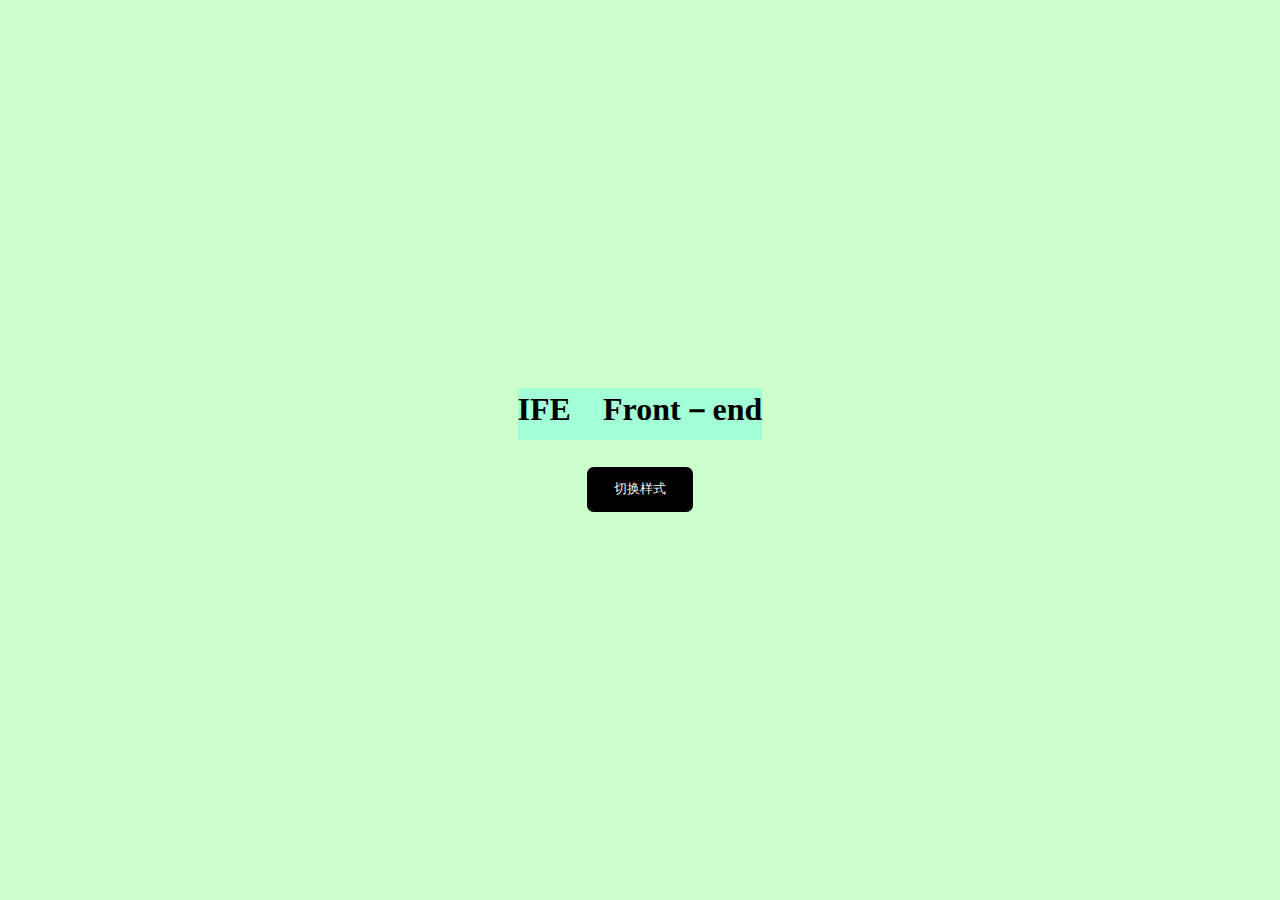
<file: CSS/1/index.html>
<!DOCTYPE html>
<html lang="en">

<head>
    <meta charset="UTF-8">
    <meta name="viewport" content="width=device-width, initial-scale=1.0">
    <meta http-equiv="X-UA-Compatible" content="ie=edge">
    <style>
        * {
            margin: 0;
            border: 0;
        }

        body {
            background: rgba(0, 255, 0, 0.2);
            display: flex;
            flex-direction: column;
            justify-content: center;
            align-items: center;
            height: 100vh;
        }

        body>button {
            background: #000;
            border-radius: .5em;
            padding: 1em 2em;
            margin-top: 2em;
            color: whitesmoke;
            cursor: pointer;
        }

        .txt-wrapper{
            background: rgba(0, 255, 255, 0.2);
        }

        .txt {
            transition: all 1s;
           
        }

        .txt.active {
            color: white;
        }

        .txtb {
            background: rgba(255, 0, 0, 0.2);
            height: .5em;
            width: 0;
            transition: all 1s;
            margin: 0 auto;
        }

        .txtb.active {
            width: 100%;
        }
    </style>
    <title>No.1 - 制作一个简单的菜单动画效果</title>
</head>

<body>
    <div class="txt-wrapper">
        <h1 class="txt" id="txt">IFE　Front－end</h1>
        <div class="txtb" id="txtb"></div>
    </div>

    <button class="bt" id="bt">切换样式</button>
    <script>
        function isClick() {
            let isClick = false
            bt.addEventListener('click', (e) => {
                if (isClick) {
                    txtb.classList.remove('active')
                    txt.classList.remove('active')
                    isClick = false
                } else {
                    txtb.classList.add('active')
                    txt.classList.add('active')
                    isClick = true
                }

            })
        }

        isClick()

    </script>
</body>

</html>
</file>
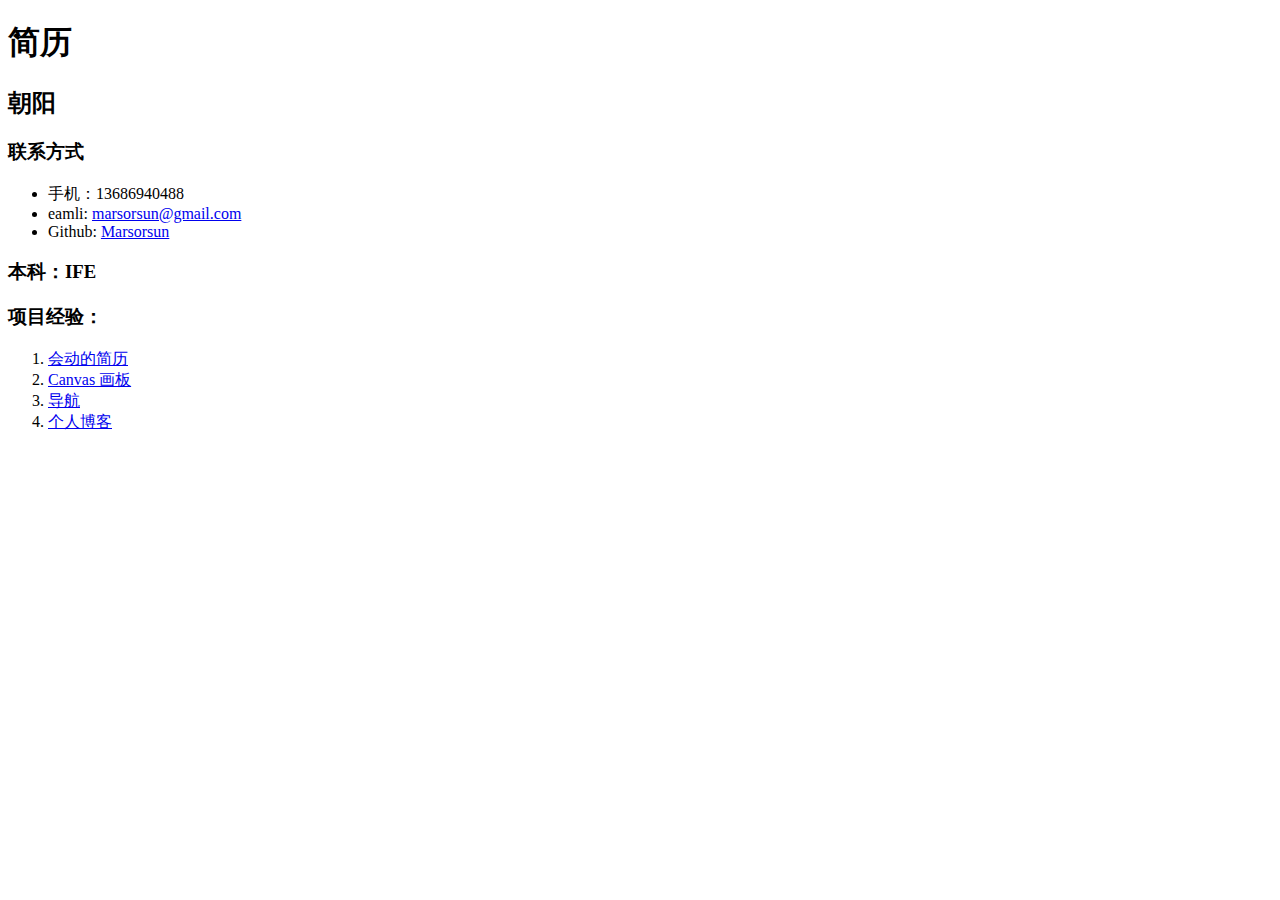
<file: Front-end/2/index.html>
<!DOCTYPE html>
<html lang="en">
<head>
    <meta charset="UTF-8">
    <meta name="viewport" content="width=device-width, initial-scale=1.0">
    <meta http-equiv="X-UA-Compatible" content="ie=edge">
    <title>Resume</title>
</head>
<body>
    <div class="infor-wrapper">
        <h1>简历</h1>
        <h2>朝阳</h2>
        <h3>联系方式</h3>
        <ul>
            <li>手机：13686940488</li>
            <li>eamli: <a href="mailto:">marsorsun@gmail.com</a></li>
            <li>Github: <a href="https://github.com/unbrain">Marsorsun</a></li>
        </ul>
        <h3>本科：IFE</h3>
        <h3>项目经验：</h3>
        <ol>
            <li><a href="https://github.com/unbrain/awesome-resume">会动的简历</a></li>
            <li><a href="https://github.com/unbrain/myCanvas">Canvas 画板</a></li>
            <li><a href="https://github.com/unbrain/myBookmarks">导航</a></li>
            <li><a href="https://unbrain.github.io/">个人博客</a></li>
        </ol>
    </div>
    
</body>
</html>
</file>
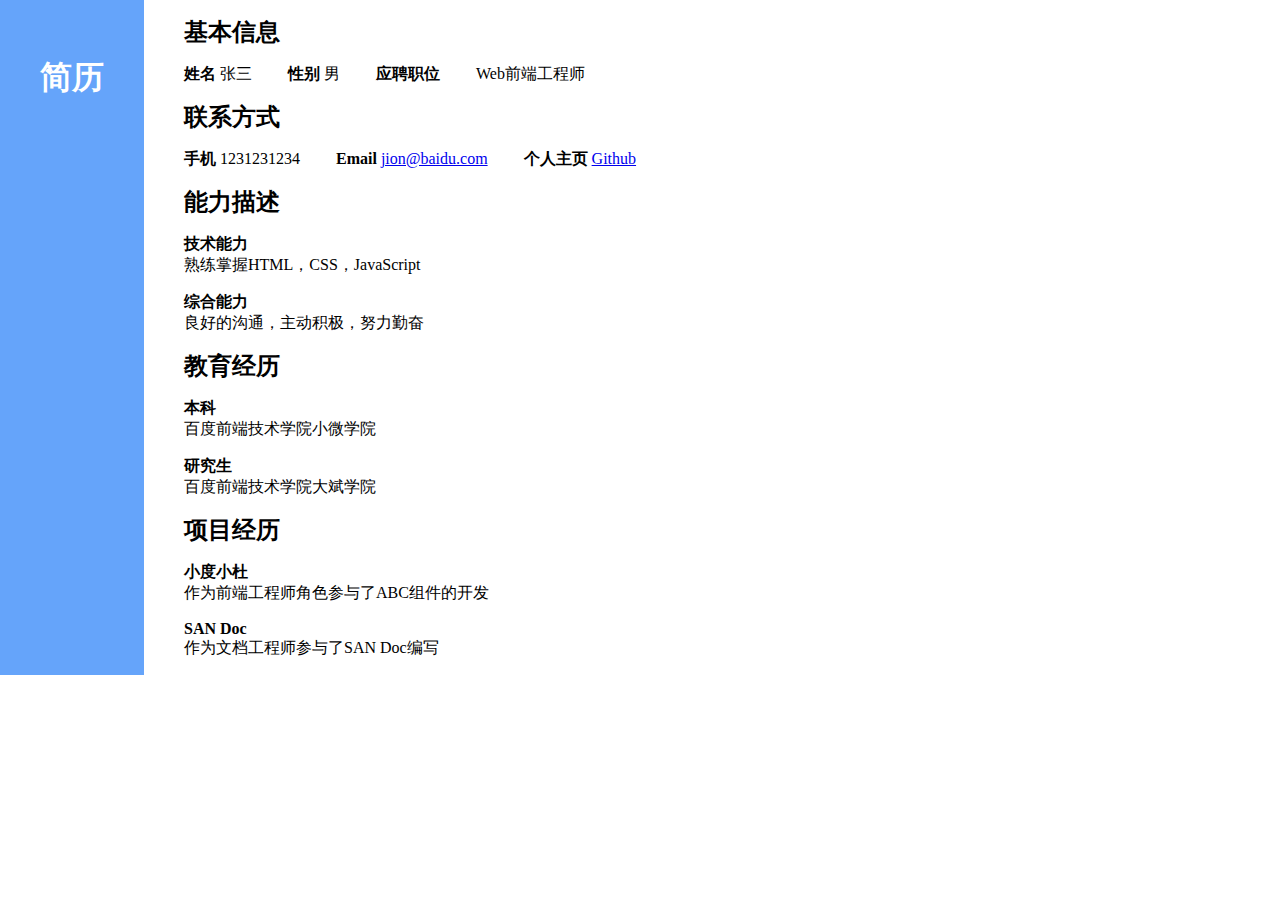
<file: Front-end/5/index.html>
<!DOCTYPE html>
<html lang="en">

<head>
    <meta charset="UTF-8">
    <meta name="viewport" content="width=device-width, initial-scale=1.0">
    <meta http-equiv="X-UA-Compatible" content="ie=edge">
    <link rel="stylesheet" href="./css/style2.css">
    <title>resume</title>
</head>

<body>
    <div class="title">
        <h1>简历</h1>
    </div>
    <div class="wrapper">
        <div class="line">
            <div class="line-h">
                <h2>基本信息</h2>
            </div>

            <div class="showwrapper">

                <div class="show">
                    <span>
                        <b>姓名</b> 张三</span>
                    <span>
                        <b>性别</b> 男</span>
                    <span>
                        <b>应聘职位</b>
                    </span>Web前端工程师</span>
                </div>
            </div>
        </div>

        <div class="line">
            <div class="line-h">
                <h2>联系方式</h2>
            </div>

            <div class="showwrapper">

                <div class="show">
                    <span>
                        <b>手机</b> 1231231234</span>
                    <span>
                        <b>Email </b>
                        <a href="http://jion@baidu.com">jion@baidu.com</a>
                    </span>
                    <span>
                        <b>个人主页 </b>
                        <a href="http://unbrain.github.io">Github</a>
                    </span>
                </div>
            </div>
        </div>

        <div class="line">
            <div class="line-h">
                <h2>能力描述</h2>
            </div>

            <div class="showwrapper">
                <div class="show">
                    <p>
                        <b>技术能力</b>
                    </p>
                    <p>熟练掌握HTML，CSS，JavaScript</p>
                </div>
                <div class="show">
                    <p>
                        <b>综合能力</b>
                    </p>
                    <p>良好的沟通，主动积极，努力勤奋</p>
                </div>
            </div>
        </div>

        <div class="line">
            <div class="line-h">
                <h2>教育经历</h2>
            </div>

            <div class="showwrapper">

                <div class="show">
                    <p>
                        <b>本科</b>
                    </p>
                    <p>百度前端技术学院小微学院</p>
                </div>
                <div class="show">
                    <p>
                        <b>研究生</b>
                    </p>
                    <p>百度前端技术学院大斌学院</p>
                </div>
            </div>
        </div>

        <div class="line">
            <div class="line-h">
                <h2>项目经历</h2>
            </div>

            <div class="showwrapper">

                <div class="show">
                    <p>
                        <b>小度小杜</b>
                    </p>
                    <p>作为前端工程师角色参与了ABC组件的开发</p>
                </div>
                <div class="show">
                    <p>
                        <b>SAN Doc</b>
                    </p>
                    <p>作为文档工程师参与了SAN Doc编写</p>
                </div>
            </div>
        </div>


    </div>

</body>

</html>
</file>
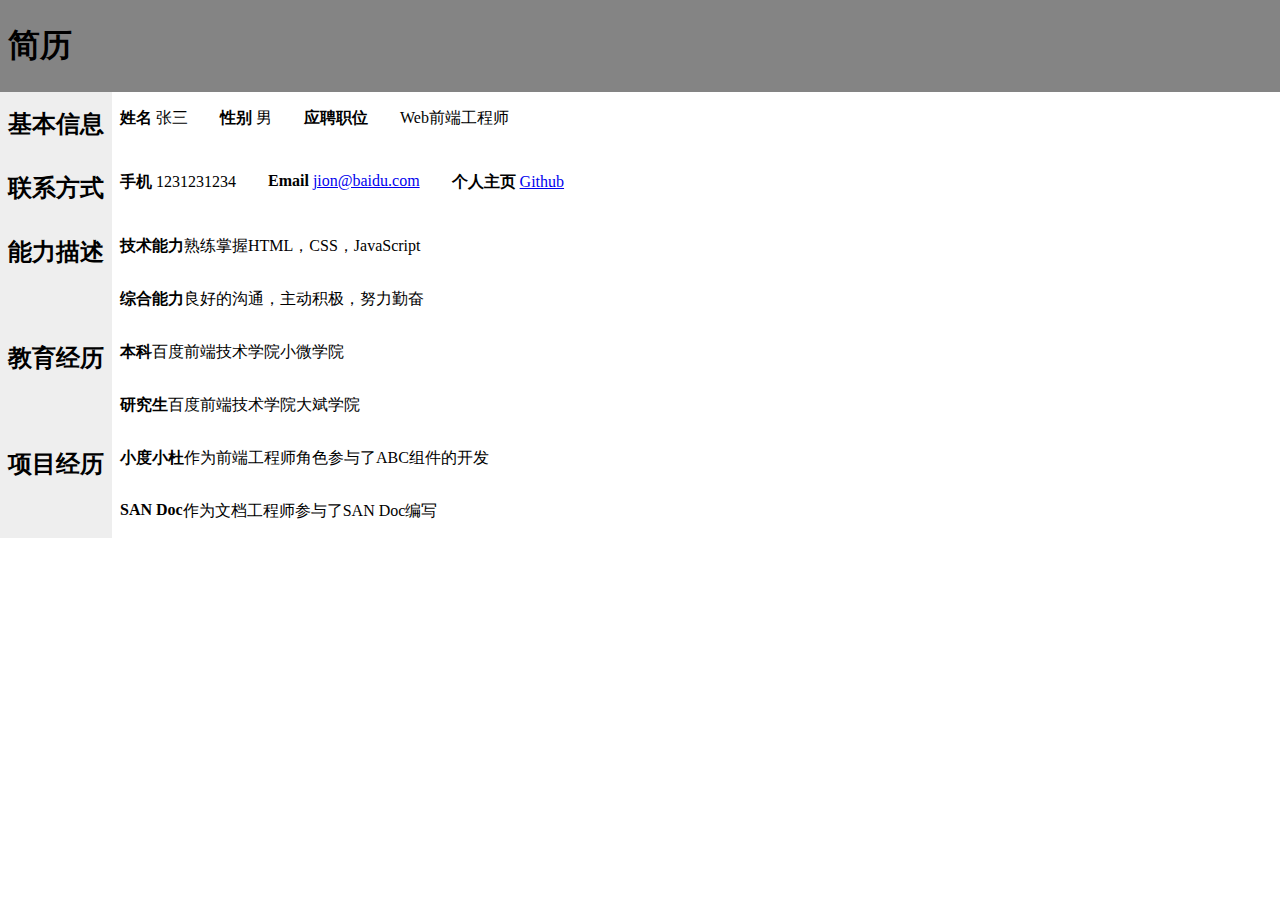
<file: Front-end/5>6/index.html>
<!DOCTYPE html>
<html lang="en">

<head>
    <meta charset="UTF-8">
    <meta name="viewport" content="width=device-width, initial-scale=1.0">
    <meta http-equiv="X-UA-Compatible" content="ie=edge">
    <link rel="stylesheet" href="./css/style.css">
    <title>resume</title>
</head>

<body>
    <div class="title">
        <h1>简历</h1>
    </div>
    <div class="wrapper">
        <div class="line">
            <h2>基本信息</h2>
            <div class="showwrapper">
            
                <div class="show">
                    <span>
                        <b>姓名</b> 张三</span>
                    <span>
                        <b>性别</b> 男</span>
                    <span>
                        <b>应聘职位</b>
                    </span>Web前端工程师</span>
                </div>
            </div>
        </div>
        
        <div class="line">
            <h2>联系方式</h2>
            <div class="showwrapper">
            
                <div class="show">
                    <span>
                        <b>手机</b> 1231231234</span>
                    <span>
                        <b>Email </b>
                        <a href="http://jion@baidu.com">jion@baidu.com</a>
                    </span>
                    <span>
                        <b>个人主页 </b>
                        <a href="http://unbrain.github.io">Github</a>
                    </span>
                </div>
            </div>
        </div>
      
        <div class="line">
            <h2>能力描述</h2>
            <div class="showwrapper">
            
                <div class="show">
                    <p>
                        <b>技术能力</b>
                    </p>
                    <p>熟练掌握HTML，CSS，JavaScript</p>
                </div>
                <div class="show">
                    <p>
                        <b>综合能力</b>
                    </p>
                    <p>良好的沟通，主动积极，努力勤奋</p>
                </div>
            </div>
        </div>
        
        <div class="line">
            <h2>教育经历</h2>
            <div class="showwrapper">

                <div class="show">
                    <p>
                        <b>本科</b>
                    </p>
                    <p>百度前端技术学院小微学院</p>
                </div>
                <div class="show">
                    <p>
                        <b>研究生</b>
                    </p>
                    <p>百度前端技术学院大斌学院</p>
                </div>
            </div>
        </div>

        <div class="line">
            <h2>项目经历</h2>
            <div class="showwrapper">

                <div class="show">
                    <p>
                        <b>小度小杜</b>
                    </p>
                    <p>作为前端工程师角色参与了ABC组件的开发</p>
                </div>
                <div class="show">
                    <p>
                        <b>SAN Doc</b>
                    </p>
                    <p>作为文档工程师参与了SAN Doc编写</p>
                </div>
            </div>
        </div>


    </div>

</body>

</html>
</file>
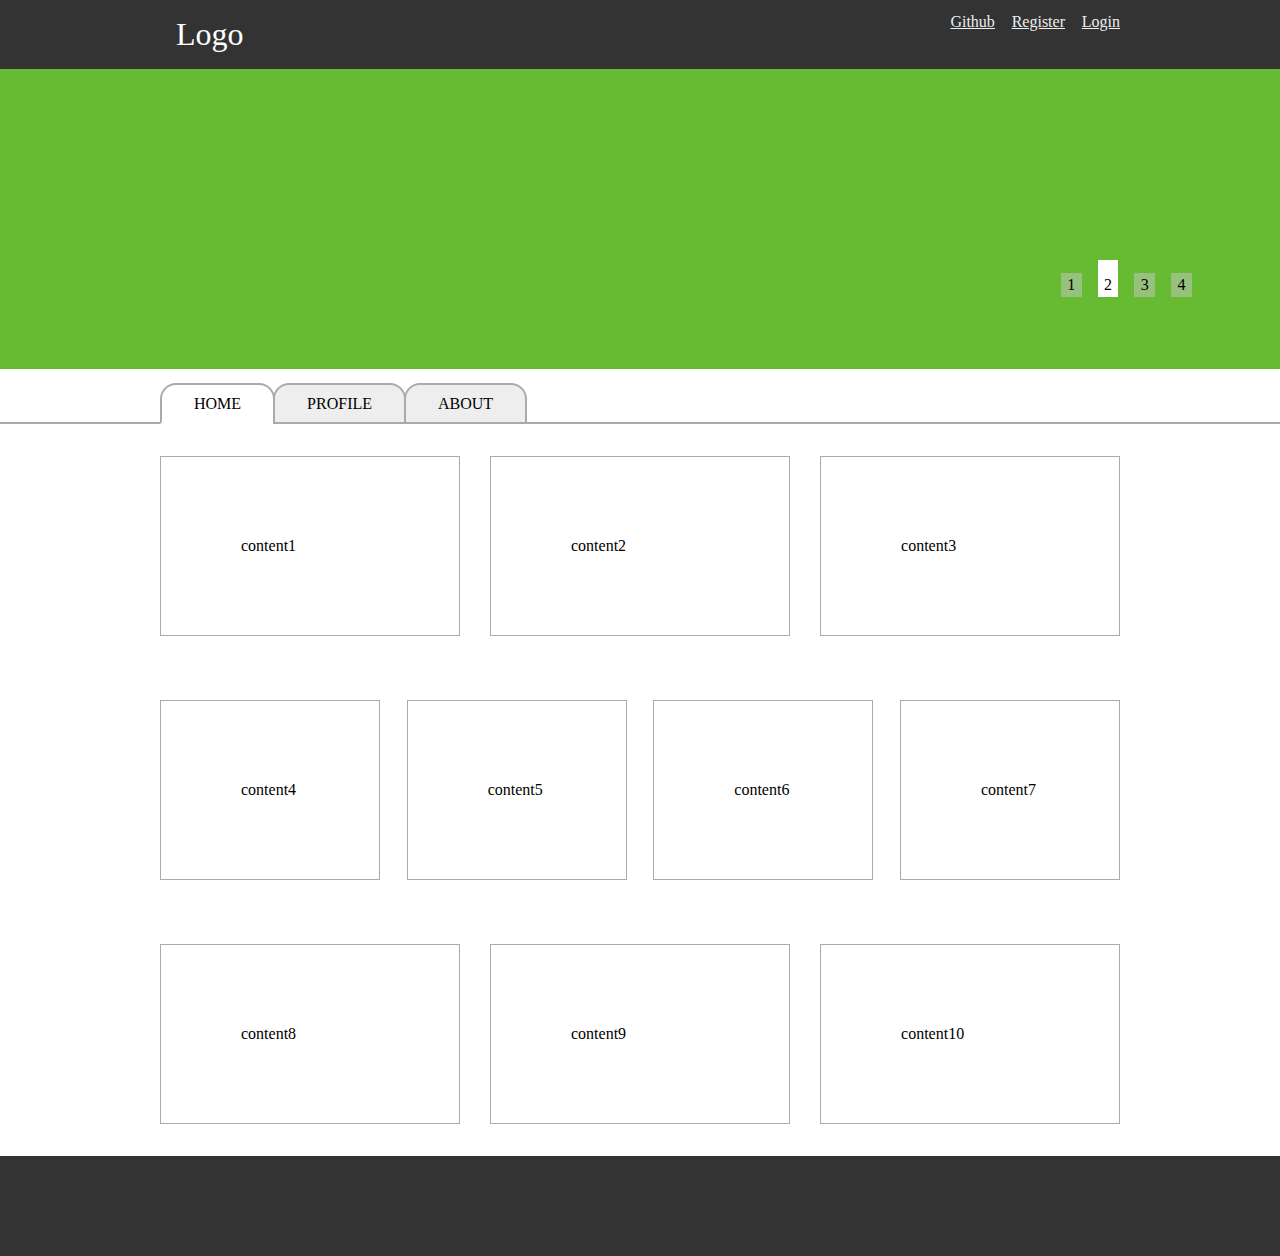
<file: Front-end/7/index.html>
<!DOCTYPE html>
<html lang="en">

<head>
    <meta charset="UTF-8">
    <meta name="viewport" content="width=device-width, initial-scale=1.0">
    <meta http-equiv="X-UA-Compatible" content="ie=edge">
    <link rel="stylesheet" href="./style.css">
    <title>7-8</title>
</head>

<body>
    <header>
        <div class="clearfix">
            <div class="logo">Logo</div>
            <div class="link-container">
                <a href="http://">Github</a>
                <a href="http://">Register</a>
                <a href="http://">Login</a>
            </div>
        </div>
    </header>
    <div class="banner">
        <div>
            <div class="vbtn">1</div>
            <div class="vbtn active">2</div>
            <div class="vbtn">3</div>
            <div class="vbtn">4</div>
        </div>
    </div>
    <div class="nav">
        <div class="items">
            <div class="item active">HOME</div>
            <div class="item">PROFILE</div>
            <div class="item">ABOUT</div>
        </div>
    </div>
    <div class="messages">
        <div class="content">
            <div class="first">
                <div>content1</div>
                <div>content2</div>
                <div>content3</div>
            </div>
            <div class="secend">
                <div>content4</div>
                <div>content5</div>
                <div>content6</div>
                <div>content7</div>
            </div>
            <div class="first">
                <div>content8</div>
                <div>content9</div>
                <div>content10</div>
            </div>

        </div>

    </div>

    <footer>
        
    </footer>
</body>

</html>
</file>
<file: Front-end/5/css/style2.css>
*{margin: 0;padding: 0;box-sizing: border-box;}
body{font-size: 16px;}
h1{  
    font-size: 2em;
    margin: 24px 8px;
}
h2{
    font-size: 1.5em;
    margin: 16px 8px;
}
span{
    margin-right: 2em;
}
.show {
    margin: 16px 8px;
}

body{
    display: flex;
}
.title{
    background: #65a4fa;
    color: white;
    padding: 2em;;
}
.wrapper{
    margin-left: 2em;
}
.showwrapper{
    flex-grow: 1;
    background: #fff;
}
</file>
<file: Front-end/5>6/css/style.css>
*{margin: 0;padding: 0;box-sizing: border-box;}
body{font-size: 16px;}
h1{  
    font-size: 2em;
    margin: 24px 8px;  
}
h2{
    font-size: 1.5em;
    padding: 16px 8px;
}
span{
    margin-right: 2em;
}
.show {
    margin: 16px 8px;
}

body{
    display: flex;
    flex-direction: column;
}
.showwrapper{
    display: flex;
    flex-direction: column;
}
.show{
    display: flex;
    flex-direction: row;
}
.line{
    display: flex;
    flex-direction: row;
    
}
.title{
    background: #848484;
}
.line h2{
    background: #eee;
    
}
</file>
<file: Front-end/7/style.css>
*{
    margin: 0;
    padding: 0;
    box-sizing: border-box;
}
header{
    width: 100%;
    background-color: #333333;
}
header > div {
    max-width: 960px;
    margin: 0 auto;
}
.logo{
    padding: .5em;
    font-size: 2em;
    color: #fff;
    float: left;
}
.clearfix::after{
    content: '';
    display: block;
    clear: both;
}
.link-container{
    float: right;
    padding-top: .8em;
}
a{
    padding-left: .8em;
    color: #eee;
    font-size: 1em;
}
.banner{
    width: 100%;
    height: 300px;
    background-color: #66BB33;
    position: relative;
}
.banner > div{
    position: absolute;
    bottom: 4em;
    right: 5em;
    display: flex;
    align-items: flex-end;
}
.vbtn{
    padding: .2em .4em;
    margin: .5em;
    background-color: rgba(200, 200, 200, .5);
}
.vbtn.active{
    padding-top: 1em;
    background-color: #fff;
}
.nav{
    width: 100%;
    border-bottom: 2px solid #aaa;
}
.nav > .items{
    max-width: 960px;
    display: flex;
    justify-content: flex-start;
    margin: -2px auto;
}
.nav .item{
    padding: .6em 2em;
    margin-top: 1em;
    border-top: 2px solid #aaa;
    border-left: 2px solid #aaa;
    border-bottom: 2px solid #aaa;
    border-right: 2px solid #aaa;
    border-top-left-radius: 1em;
    border-top-right-radius: 1em;
    background: #eee;
    margin-right: -2px;
}
.nav .item.active{
    background: #fff;
    border-bottom: 2px solid #fff;
}
.messages{
    max-width: 960px;
    margin: 0 auto;
}
.content{
    display: flex;
    flex-direction: column;

}
.content .first,.secend{
    display: flex;
    justify-content: space-between;
    margin: 2em 0;
}
.content .first > div{
    width: calc(33.33% - 20px);
}
.content .secend > div{
    width: calc(25% - 20px);
}
.content > div > div {
    padding: 80px;
    border: 1px solid #aaa;
}

footer{
    width: 100%;
    height: 100px;
    background-color: #333333;
}
</file>
